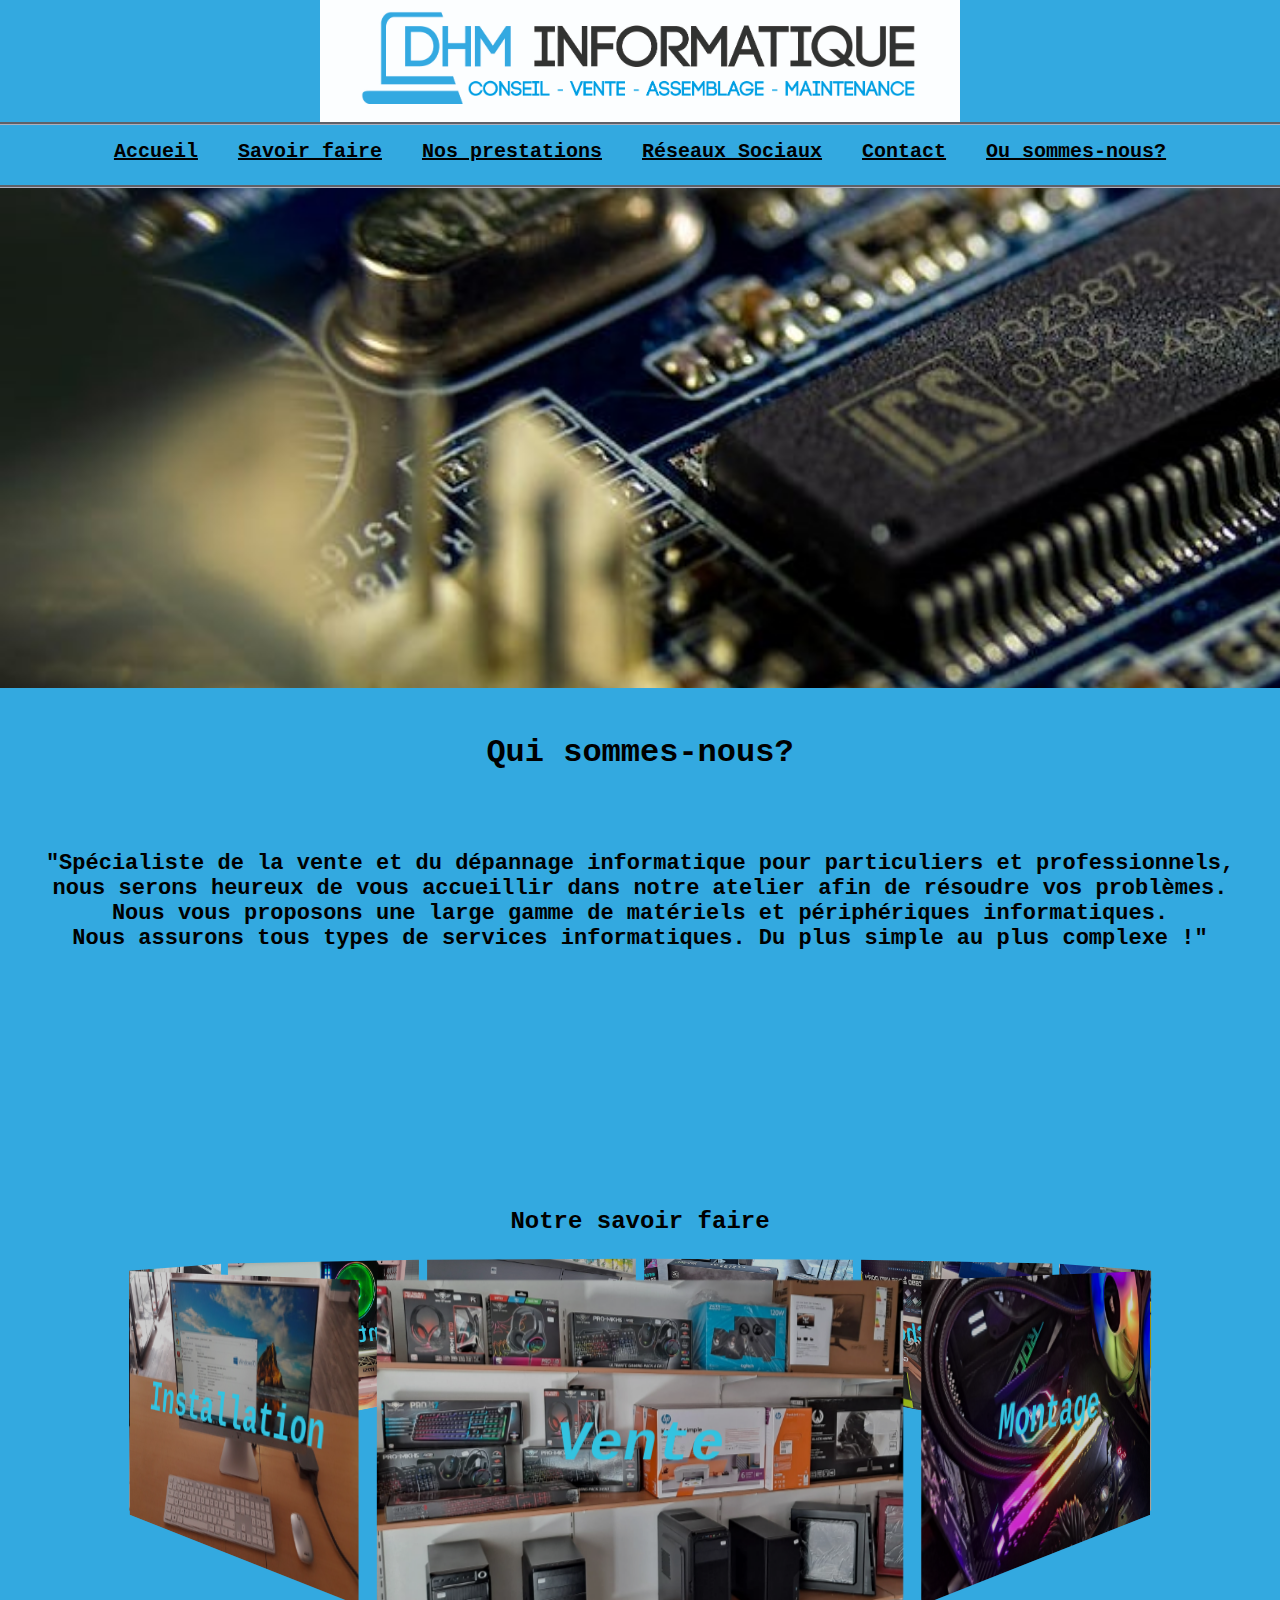
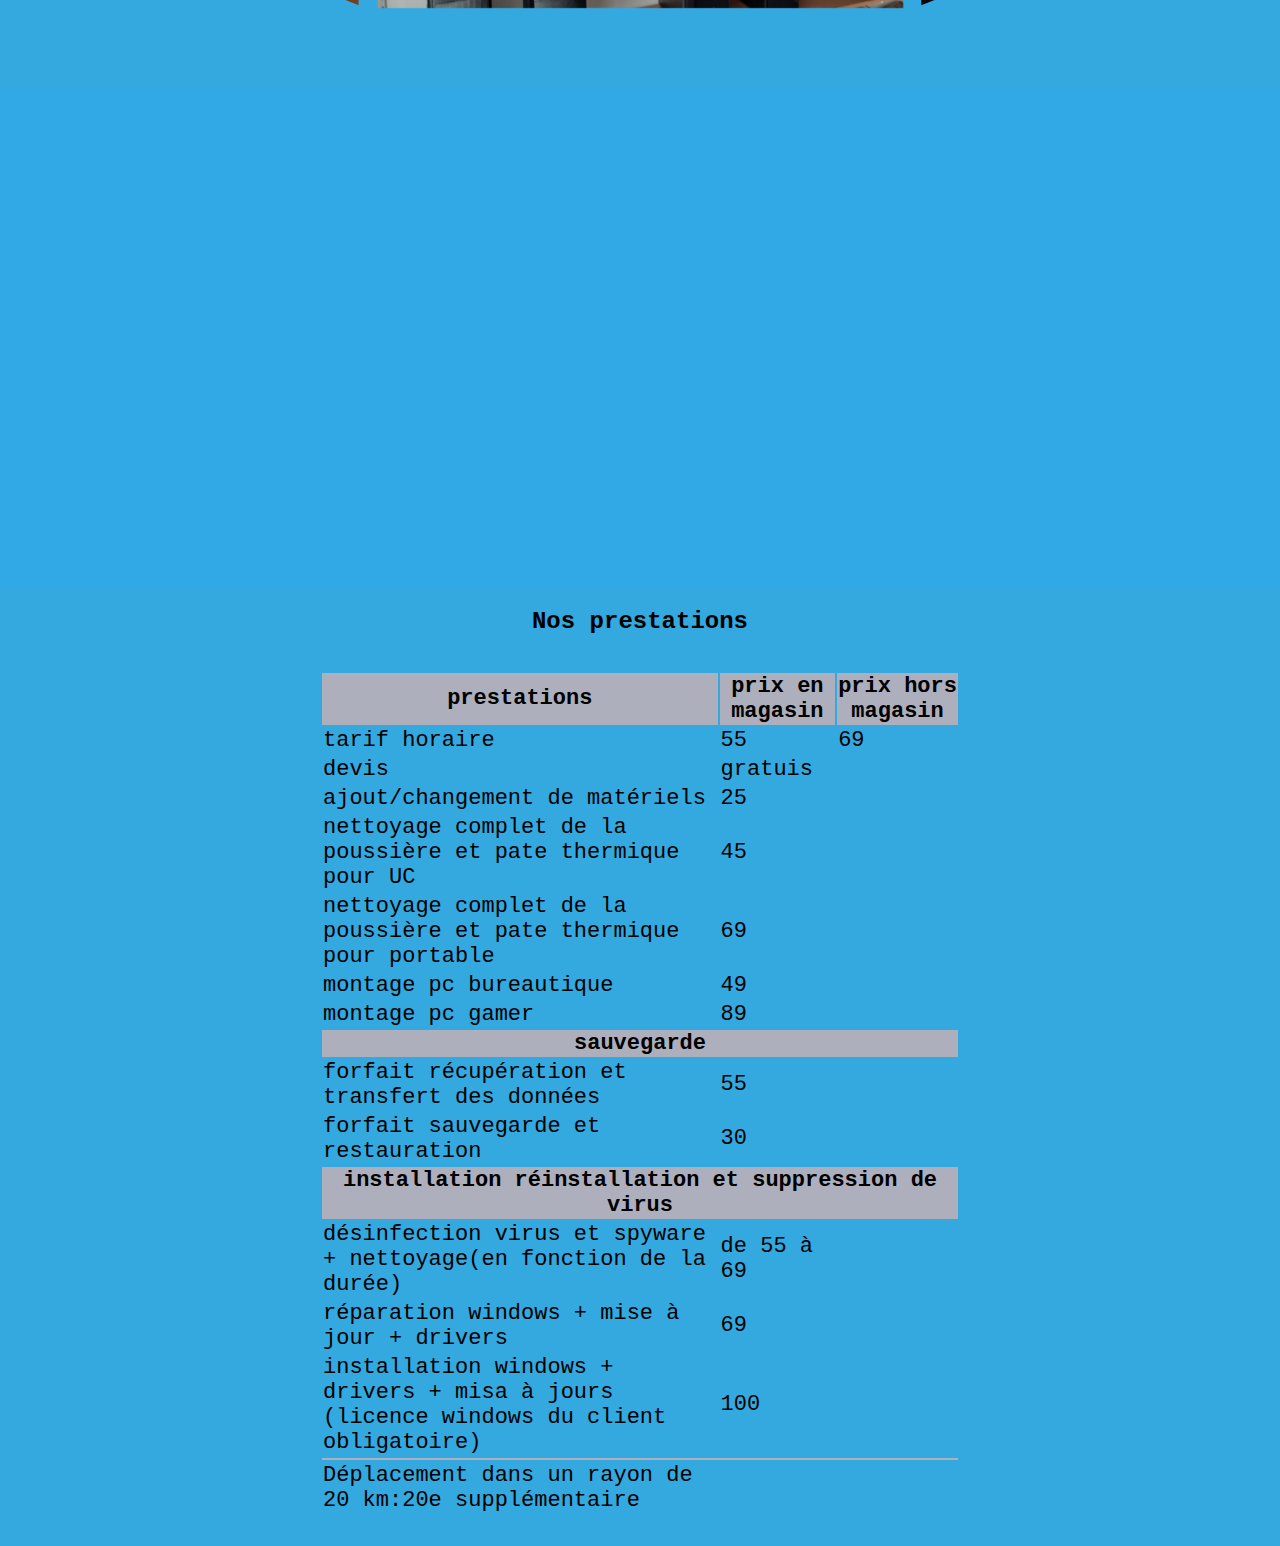
<file: DHM/index.html>
<!DOCTYPE html>
<html lang="en">

<head>
    <meta charset="UTF-8">
    <meta http-equiv="X-UA-Compatible" content="IE=edge">
    <meta name="viewport" content="width=device-width, initial-scale=1.0">
    <link rel="stylesheet" type="text/css" href="style3.css">
    <title>DHM informatique</title>
    <script src="https://code.jquery.com/jquery-1.8.3.min.js"></script>
</head>
<body>

<!--headerStart-->
    <header id="head">
        <img src="logo3.jpg" alt="" id="img">
        <menu id="menu" class="flex-container">
                <li><a href="#head"><strong>Accueil</strong></a></li>
                <li><a href="#creation"><strong>Savoir faire</strong></a></li>
                <li><a href="#tarif"><strong>Nos prestations</strong></a></li>
                <li class="map"><a href="https://www.facebook.com/dhminformatique" target="_blank"><strong>Réseaux Sociaux</strong></a>
                </li>
                <li class="map"><a href=""><strong>Contact</strong></a>
                    <div class="infobulle">
                        <p><strong>Mail:<a href="mailto:contact@dhminformatique.fr">contact@dhminformatique.fr</a><br>Tel:<a
                                href="tel:+33557253201">05 57 25 32 01</a></strong><br>
                        </p>
                    </div>
                </li>
                <li class="map"><a href=""><strong>Ou sommes-nous?</strong></a>
                    <div class="infobulle">
                        <iframe
                                src="https://www.google.com/maps/embed?pb=!1m14!1m8!1m3!1d11301.914924162655!2d-0.2439455!3d44.9135992!3m2!1i1024!2i768!4f13.1!3m3!1m2!1s0x0%3A0xabae4f1074f6c843!2sDHM%20INFORMATIQUE!5e0!3m2!1sfr!2sfr!4v1671721746368!5m2!1sfr!2sfr"
                                width="500" height="300" style="border:0;" allowfullscreen="" loading="lazy"
                                referrerpolicy="no-referrer-when-downgrade"></iframe>
                    </div>
                </li>
        </menu>
    </header>
<!--headerEnd-->

<!--blocImg-->
<div id="img-a"></div>
<!--blocImgEnd-->

<!--blocAccueil-->
    <section id="accueil">
        <h1>Qui sommes-nous?</h1>
        <div>
            <div id="presentation">
                <p><strong>"Spécialiste de la vente et du dépannage informatique pour particuliers et
                    professionnels,<br>
                    nous serons heureux de vous accueillir dans notre atelier afin de résoudre vos problèmes.<br>
                    Nous vous proposons une large gamme de matériels et périphériques informatiques.<br>
                    Nous assurons tous types de services informatiques. Du plus simple au plus complexe !"</strong>
                </p>
            </div>
        </div>
    </section>
<!--BlocAccueil End-->

<!--blocCarousel-->
    <section id="creation">
        <h2>Notre savoir faire</h2>
        <div class="container">
            <div class="carousel">
                <div class="carousel__face"><span>Vente</span></div>
                <div class="carousel__face"><span>Montage</span></div>
                <div class="carousel__face"><span>Produit Divers</span></div>
                <div class="carousel__face"><span>Avec du Choix</span></div>
                <div class="carousel__face"><span>et Sur Mesure</span></div>
                <div class="carousel__face"><span>Vente Portable</span></div>
                <div class="carousel__face"><span>Entretiens</span></div>
                <div class="carousel__face"><span>Préparation</span></div>
                <div class="carousel__face"><span>Installation </span></div>
            </div>
        </div>
    </section>
<!--blocCarouselEnd-->

<!--blocImg-->
    <div style="background-color: #31A9E6;" id="img-b"><!--<img src="background/cm.jpg" alt="" id="img-b">*/--></div>
<!--blocImgEnd-->

<!--blocTable-->
    <section id="tarif">
        <h2>Nos prestations</h2><br><br>
        <table>
            <thead>
            <tr>
                <th colspan="1">prestations</th>
                <th>prix en magasin</th>
                <th>prix hors magasin</th>
            </tr>
            <tr class="tr-bold">
                <td>tarif horaire</td>
                <td class="prix">55</td>
                <td class="prix">69</td>
            </tr>
            <tr class="tr-bold">
                <td>devis</td>
                <td class="prix">gratuis</td>
            </tr>
            <tr class="tr-bold">
                <td>ajout/changement de matériels</td>
                <td class="prix">25</td>
            </tr>
            <tr class="tr-bold">
                <td>nettoyage complet de la poussière et pate thermique pour UC</td>
                <td class="prix">45</td>
            </tr>
            <tr class="tr-bold">
                <td>nettoyage complet de la poussière et pate thermique pour portable</td>
                <td class="prix">69</td>
            </tr>
            <tr class="tr-bold">
                <td>montage pc bureautique</td>
                <td class="prix">49</td>
            </tr>
            <tr class="tr-bold">
                <td>montage pc gamer</td>
                <td class="prix">89</td>
            </tr>
            <tr>
                <th colspan="3">sauvegarde</th>
            </tr>
            <tr class="tr-bold">
                <td>forfait récupération et transfert des données</td>
                <td class="prix">55</td>
            </tr>
            <tr class="tr-bold">
                <td>forfait sauvegarde et restauration</td>
                <td class="prix">30</td>
            </tr>
            <tr>
                <th colspan="3">installation réinstallation et suppression de virus</th>
            </tr>
            <tr class="tr-bold">
                <td>désinfection virus et spyware + nettoyage(en fonction de la durée)</td>
                <td class="prix">de 55 à 69</td>
            </tr>
            <tr class="tr-bold">
                <td>réparation windows + mise à jour + drivers</td>
                <td class="prix">69</td>
            </tr>
            <tr class="tr-bold">
                <td>installation windows + drivers + misa à jours (licence windows du client obligatoire)
                </td>
                <td class="prix">100</td>
            </tr>
            <tr>
                <th colspan="3"></th>
            </tr>
            <tr>
                <td>Déplacement dans un rayon de 20 km:20e supplémentaire</td>
            </tr>
            </thead>
        </table>
    </section>
<!--blocTableEnd-->
<script>
    $(window).scroll(function () {
        let scroll = $(window).scrollTop();
        if (scroll >= 200) {
            $("#menu").addClass("fixed");
        } else {
            $("#menu").removeClass("fixed");
        }
    });

</script>

</body>
</html>
</file>
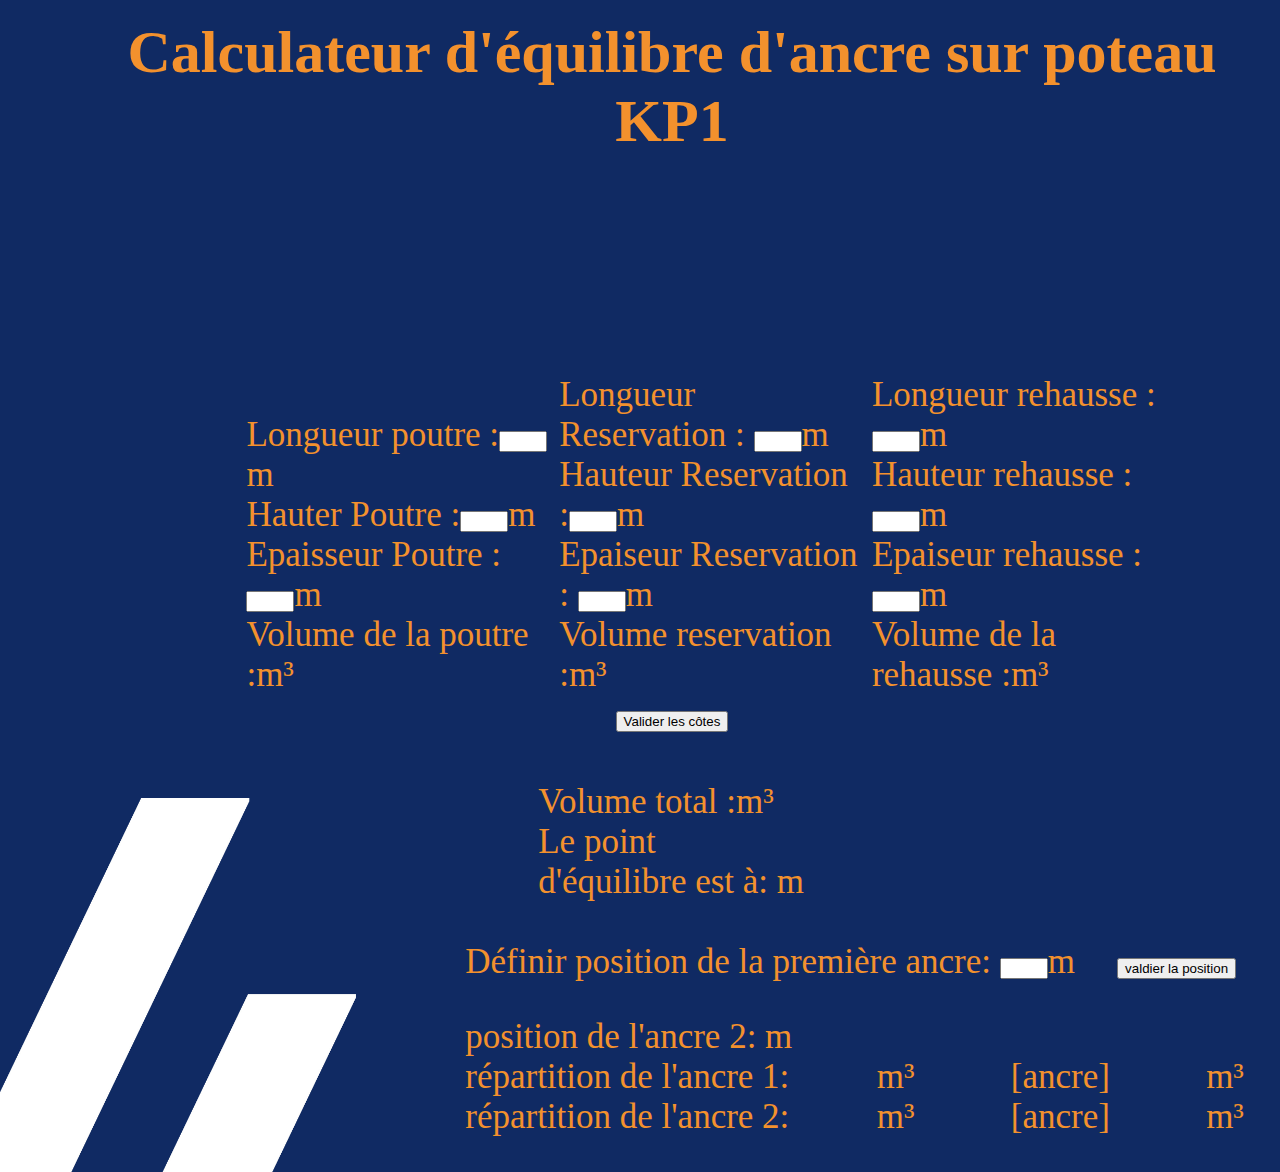
<file: KP1 script/Script_test_kp1_v2.html>
<!DOCTYPE html>
<html lang="fr">

<head>
    <meta charset="UTF-8">
    <meta http-equiv="X-UA-Compatible" content="IE=edge">
    <meta name="viewport" content="width=device-width, initial-scale=1.0">
    <title>Script-KP1</title>
    <style>
        body {
            background-image: url('KP1_FOND_ECRAN.jpg');
            background-size: cover;
            background-repeat: no-repeat;
            background-color: #102A63;
            width: 95%;
            margin: 0;
            padding-left: 5%;
        }

        form {
            color: #F3912D;
            font-size: 35px
        }

        h1 {
            font-size: 60px;
            color: #F3912D;
            margin-top: 1.5%;
            margin-bottom: 4%;
            margin-left: auto;
            margin-right: auto;
            text-align: center;
        }


        #Poutre {
            width: 25%;
            margin-left: 15%;
            display: inline-block;
        }

        #Reservation {
            width: 25%;
            margin: auto;
            display: inline-block;
        }

        #Rehausse {
            margin: auto;
            width: 25%;
            display: inline-block;
        }

        #FormulaireP {
            margin-top: 18%;
            margin-bottom: 0%;
        }

        #FormulaireA {
            margin-left: 33%;
        }

        #resultat {
            width: 22%;
            height: 12%;
            margin: auto;
        }

        #valid {
            margin: 50px;
            margin-top: 10px;
        }

        #calcule {
            position: absolute;
            margin-top: 0px;
        }

        #verif {
            z-index: inherit;
            margin-top: 0px;
        }

        .marge {
            margin-left: 2.5em;
        }
    </style>

    <script type="text/javascript">

        function volume() {
            /*Initialisation des Variables à partir du formulaire*/

            /*déclaration variable Poutre*/
            poutre_Long = poutreLong.value;
            poutre_Haut = poutreHaut.value;
            poutre_Epais = poutreEpais.value;
            volume_Poutre = poutre_Long * poutre_Haut * poutre_Epais;
            document.getElementById("volume_Poutre").innerHTML = volume_Poutre.toFixed(2);
            /*déclaration variable Reservation*/
            reser_Long = reserLong.value;
            reser_Haut = reserHaut.value;
            reser_Epais = reserEpais.value;
            volume_Reser = reser_Long * reser_Haut * reser_Epais;
            document.getElementById("volume_Reser").innerHTML = volume_Reser.toFixed(2);
            /*déclaration variable Rehausse*/
            rehaus_Long = rehausLong.value;
            rehaus_Haut = rehausHaut.value;
            rehaus_Epais = rehausEpais.value;
            volume_Rehaus = rehaus_Long * rehaus_Haut * rehaus_Epais;
            document.getElementById("volume_Rehaus").innerHTML = volume_Rehaus.toFixed(2);
            /*volume Total de la poutre*/
            volume_Total = volume_Poutre - volume_Reser + volume_Rehaus;
            document.getElementById("volume_Total").innerHTML = volume_Total.toFixed(2);
            /*calcule point d'équilibre de la poutre*/
            point_Equilibre1 = (volume_Total / 2) / (poutre_Epais * poutre_Haut);
            document.getElementById("point_Equilibre1").innerHTML = point_Equilibre1.toFixed(2);
        }
        function ancrageresa() {
            /*déclaration variable de la position de l'ancre1*/
            distance_Ancre1 = distanceAncre1.value;
            document.getElementById("distance_Ancre1").innerHTML = distance_Ancre1;

            /* calcule de la position de l'ancre 2*/
            point_Equilibre2 = poutre_Long - point_Equilibre1;
            document.getElementById("point_Equilibre2").innerHTML = point_Equilibre2.toFixed(2);
            longueur2 = point_Equilibre2 - distance_Ancre1;
            document.getElementById("longueur2").innerHTML = longueur2.toFixed(2);
            volume_Distance_Ancre1 = longueur2 * poutre_Epais * poutre_Haut;
            document.getElementById("volume_Distance_Ancre1").innerHTML = volume_Distance_Ancre1.toFixed(2);
            volume_Distance_Ancre2 = (volume_Total / 2) - volume_Distance_Ancre1;
            document.getElementById("volume_Distance_Ancre2").innerHTML = volume_Distance_Ancre2.toFixed(2);

            /*résultat de la position de l'ancre2*/
            distanceAncre2 = volume_Distance_Ancre2 / (poutre_Haut * poutre_Epais);
            document.getElementById("distanceAncre2").innerHTML = distanceAncre2.toFixed(2);

            /*Vérifiction de la répartition des masses*/
            verification1 = point_Equilibre1 - distanceAncre2;
            document.getElementById("verification1").innerHTML = verification1.toFixed(2);
            verification2 = verification1 * poutre_Haut * poutre_Epais
            document.getElementById("verification2").innerHTML = verification2.toFixed(2);
            verification3 = (volume_Total / 2) - verification2
            document.getElementById("verification3").innerHTML = verification3.toFixed(2);

        }
    </script>
</head>

<body>
    <h1>Calculateur d'équilibre d'ancre sur poteau KP1</h1>
    <!-- Formulaire de saisie des variables -->
    <form id="FormulaireP">
        <!-- ici les saisies de la poutre-->
        <div id="Poutre">
            Longueur poutre :<input type="text" id="poutreLong" style="width: 40px" />m</br>
            Hauter Poutre :<input type="text" id="poutreHaut" style="width: 40px" />m</br>
            Epaisseur Poutre : <input type="text" id="poutreEpais" style="width: 40px" />m</br>
            Volume de la poutre :<div id="volume_Poutre" style="display:inline"></div>m&#xB3;
        </div>
        <!--ici les saisies de la réservation-->
        <div id="Reservation">
            Longueur Reservation : <input type="text" id="reserLong" style="width: 40px" />m</br>
            Hauteur Reservation :<input type="text" id="reserHaut" style="width: 40px" />m</br>
            Epaiseur Reservation : <input type="text" id="reserEpais" style="width: 40px" />m</br>
            Volume reservation :<div id="volume_Reser" style="display:inline"></div>m&#xB3;
        </div>
        <!-- ici les saisies de la rehausse-->
        <div id="Rehausse">
            Longueur rehausse : <input type="text" id="rehausLong" style="width: 40px" />m</br>
            Hauteur rehausse :<input type="text" id="rehausHaut" style="width: 40px" />m</br>
            Epaiseur rehausse : <input type="text" id="rehausEpais" style="width: 40px" />m</br>
            Volume de la rehausse :<div id="volume_Rehaus" style="display:inline"></div>m&#xB3;
        </div>
        <!--ici le bouton de validation des variables-->
        <center><input id="valid" type="button" value="Valider les côtes" onclick="volume()"></center>
        <!-- le résultat de l'étape de cacule volume-->
        <div id="resultat">
            Volume total :<div id="volume_Total" style="display:inline"></div>m&#xB3;</br>
            Le point d'équilibre est à: <div id="point_Equilibre1" style="display:inline"></div>m</br></br>
        </div>
    </form>

    <!--formulaire de calcule des positions des ancres-->
    <form id="FormulaireA">
        Définir position de la première ancre: <input type="text" id="distanceAncre1" style="width: 40px" />m
        <input type="button" value="valdier la position" onclick="ancrageresa()" class="marge">
        <p id="calcule" style="visibility:hidden">
            Postion enregistré:<span id="distance_Ancre1" style="display:inline"></span>m</br>
            calcule du point d'équilibre: <span id="point_Equilibre2" style="display:inline"></span>m</br>
            calcule longueur2: <span id="longueur2" style="display:inline"></span>m</br>
            Vérifition de la longueur2: <span id="verification1" style="display:inline"></span>m
        </p>
        <p id="vérif">
            position de l'ancre 2: <span id="distanceAncre2" style="display:inline"></span>m</br>
            répartition de l'ancre 1:<span id="volume_Distance_Ancre2" class="marge"></span>m&#xB3
            <span class="marge">[ancre]</span>
            <span id="volume_Distance_Ancre1" class="marge" style="display:inline"></span>m&#xB3</br>
            répartition de l'ancre 2:<span id="verification2" class="marge" style="display:inline"></span>m&#xB3
            <span class="marge">[ancre]</span>
            <span id="verification3" class="marge" style="display:inline"></span>m&#xB3</br>
        </p>
    </form>
</body>

</html>
</file>
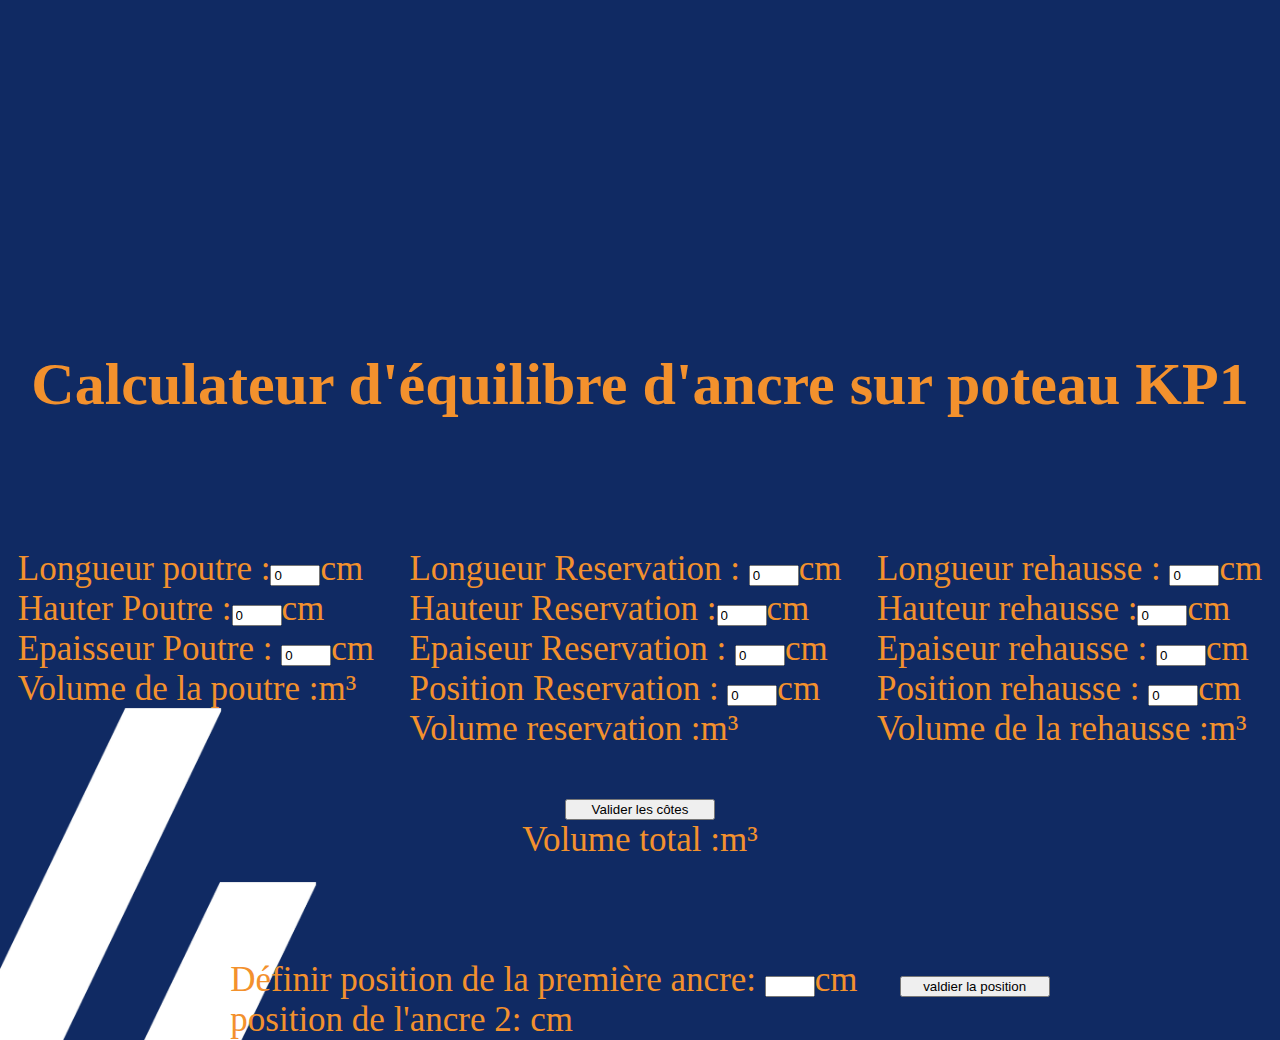
<file: KP1 script/Script_test_kp1_v3.html>
<!DOCTYPE html>
<html lang="fr">
<head>
    <meta charset="UTF-8">
    <meta http-equiv="X-UA-Compatible" content="IE=edge">
    <meta name="viewport" content="width=device-width, initial-scale=1.0">
    <title>Script-KP1</title>
    <link rel="stylesheet" href="style.css">
    <script type="text/javascript">

        function volume() {
            /*Initialisation des Variables à partir du formulaire*/

            /*déclaration variable Poutre*/
            const poutre_Long = poutreLong.value;
            const poutre_Haut = poutreHaut.value;
            const poutre_Epais = poutreEpais.value;
            const volume_Poutre = poutre_Long * poutre_Haut * poutre_Epais;
            document.getElementById("volume_Poutre").innerHTML = (volume_Poutre / 1000000).toFixed(2);
            /*déclaration variable Reservation*/
            const reser_Long = reserLong.value;
            const reser_Haut = reserHaut.value;
            const reser_Epais = reserEpais.value;
            const reser_posi = positionReser.value;
            const volume_Reser = reser_Long * reser_Haut * reser_Epais;
            document.getElementById("volume_Reser").innerHTML = (volume_Reser / 1000000).toFixed(2);
            /*déclaration variable Rehausse*/
            const rehaus_Long = rehausLong.value;
            const rehaus_Haut = rehausHaut.value;
            const rehaus_Epais = rehausEpais.value;
            const rehaus_posi = positionRehaus.value;
            const volume_Rehaus = rehaus_Long * rehaus_Haut * rehaus_Epais;
            document.getElementById("volume_Rehaus").innerHTML = (volume_Rehaus / 100000).toFixed(2);
            /*volume Total de la poutre*/
            const volume_Total = volume_Poutre - volume_Reser + volume_Rehaus;
            document.getElementById("volume_Total").innerHTML = (volume_Total / 1000000).toFixed(2);
            /*déclaration variable centre gravité de la poutre*/
            const surface1 = ((poutre_Long - reser_Long) * poutre_Haut);
            console.log(`surface1 = (${poutre_Long}-${reser_Long})x${poutre_Haut} = ${surface1}`)
            const xg1 = ((poutre_Long - reser_Long) / 2);
            console.log(`xg1 = ${poutre_Long}-${reser_Long} = ${xg1}`);
            const yg1 = (poutre_Haut / 2);
            console.log(`yg1 = ${poutre_Haut}/2 = ${yg1}`);
            const Sxg1 = (surface1 * xg1);
            console.log(`Sxg1 = ${surface1}x${xg1} = ${Sxg1}`);
            const Syg1 = (surface1 * yg1);
            console.log(`Syg1 = ${surface1}x${yg1} = ${Syg1}`);
            const surface2 = ((poutre_Haut - reser_Haut) * reser_Long);
            console.log(`surface2 = (${poutre_Haut}-${reser_Haut})x${reser_Long} = ${surface2}`)
            const xg2 = (parseFloat(reser_Long) / 2 + parseFloat(reser_posi));
            console.log(`xg2= ${reser_Long}/2 + ${reser_posi} = ${xg2}`);
            const yg2 = ((parseFloat(poutre_Haut) - parseFloat(reser_Haut)) / 2 + parseFloat(reser_Haut));
            console.log(`yg2 = (${poutre_Haut}-${reser_Haut})/2+${reser_Haut} = ${yg2}`);
            const Sxg2 = (surface2 * xg2);
            console.log(`Sxg2 = ${surface2}x${xg2} = ${Sxg2}`);
            const Syg2 = (surface2 * yg2);
            console.log(`Syg2 = ${surface2}x${yg2} = ${Syg2}`);
            const surface3 = (rehaus_Haut * rehaus_Long);
            console.log(`surface3 = ${rehaus_Haut}x${rehaus_Long} = ${surface3}`)
            const xg3 = (parseFloat(rehaus_Long) / 2 + parseFloat(rehaus_posi));
            console.log(`xg3 = ${rehaus_Long} / 2= ${xg3}`);
            const yg3 = (rehaus_Haut / 2);
            console.log(`yg3 = ${rehaus_Haut}/2 = ${yg3}`);
            const Sxg3 = (surface3 * xg3);
            console.log(`Sxg3 = ${surface3}x${xg3} = ${Sxg3}`);
            const Syg3 = (surface3 * yg3);
            console.log(`Syg3 = ${surface3}x${yg3} = ${Syg3}`);
            surfacei = parseFloat(surface1) + parseFloat(surface2) + parseFloat(surface3);
            console.log(`surfacei = ${surface1}+ ${surface2}+${surface3} = ${surfacei}`);
            xgi = parseFloat(Sxg1) + parseFloat(Sxg2) + parseFloat(Sxg3);
            console.log(`xgi = ${Sxg1}+${Sxg2}+${Sxg3} = ${xgi}`);
            ygi = parseFloat(Syg1) + parseFloat(Syg2) + parseFloat(Syg3);
            console.log(`ygi= ${Syg1}+${Syg2}+${Syg3} = ${ygi}`);
        }
        function ancrageresa() {

            /*déclaration variable de la position de l'ancre1*/
            const distance_Ancre1 = distanceAncre1.value;
            /* calcule du centre de gravité*/
            const centreGx = (xgi / surfacei);
            console.log(`centreGx = ${xgi}/${surfacei} = ${centreGx}`)
            const centreGy = (ygi / surfacei);
            console.log(`centreGy = ${ygi}/${surfacei} = ${centreGy}`)
            /*résultat de la position de l'ancre2*/
            const distance_Ancre2 = centreGx - (poutre_Long - distance_Ancre1 - centreGx);
            document.getElementById("distanceAncre2").innerHTML = distance_Ancre2;
            console.log(`distance_Ancre2 = ${poutre_Long}-${distance_Ancre1}-${centreGx} = ${distance_Ancre2}`)

        }
    </script>
</head>
<body>
        <main>
            <h1>Calculateur d'équilibre d'ancre sur poteau KP1</h1>
                                                   <!-- Formulaire de saisie des variables -->
                    <form id="FormulaireP">
                                                        <!-- ici les saisies de la poutre-->
                        <div id="Poutre">
                            <div><label for="poutreLong">Longueur poutre :</label><input value="0" type="text" id="poutreLong"/>cm</div>
                           <div><label for="poutreHaut">Hauter Poutre :</label><input value="0" type="text" id="poutreHaut"/>cm</div>
                            <div><label for="poutreEpais">Epaisseur Poutre : </label><input value="0" type="text" id="poutreEpais"/>cm</div>
                            Volume de la poutre :<span id="volume_Poutre" style="display:inline"></span>m&#xB3;
                        </div>
                                                    <!--ici les saisies de la réservation-->
                        <div id="Reservation">
                            <label for="reserLong">Longueur Reservation : </label><input value="0" type="text" id="reserLong"/>cm</br>
                            <label for="reserHaut">Hauteur Reservation :</label><input value="0" type="text" id="reserHaut"/>cm</br>
                            <label for="reserEpais">Epaiseur Reservation : </label><input value="0" type="text" id="reserEpais"/>cm</br>
                            <label for="positionReser">Position Reservation : </label><input value="0" type="text" id="positionReser"/>cm</br>
                            Volume reservation :<span id="volume_Reser" style="display:inline"></span>m&#xB3;
                        </div>
                                                        <!-- ici les saisies de la rehausse-->
                        <div id="Rehausse">
                            <label for="rehausLong">Longueur rehausse : </label><input value="0" type="text" id="rehausLong"/>cm</br>
                            <label for="rehausHaut">Hauteur rehausse :</label><input value="0" type="text" id="rehausHaut"/>cm</br>
                            <label for="rehausEpais">Epaiseur rehausse : </label><input value="0" type="text" id="rehausEpais"/>cm</br>
                            <label for="positionRehaus">Position rehausse : </label><input value="0" type="text" id="positionRehaus"/>cm</br>
                            Volume de la rehausse :<span id="volume_Rehaus" style="display:inline"></span>m&#xB3;
                        </div>
                    </form>
                                                <!--ici le bouton de validation des variables-->
                                                <!-- le résultat de l'étape de cacule volume-->
                    <div id="resultat">
                        <input id="valid" type="button" value="Valider les côtes" onclick="volume()">
                        <p>Volume total :<span id="volume_Total"></span>m³</p>
                    </div>
                                        <!--formulaire de calcule des positions des ancres-->
                    <form id="FormulaireA">
                        Définir position de la première ancre: <input type="text" id="distanceAncre1"/>cm
                        <input type="button" value="valdier la position" onclick="ancrageresa()" class="marge"></br>
                        position de l'ancre 2: <span id="distanceAncre2" style="display:inline"></span> cm
                    </form>
        </main>
</body>

</html>
</file>
<file: DHM/style3.css>
/*tagBalise*/
*{
    box-sizing: border-box;
    margin: 0;
}
body{
    font-family: 'Courier New', Courier, monospace;
    background-color: rgb(51, 169, 224);
    z-index: 1;
}
header{
    width: 100%;
}
menu{
    background-color: rgb(51, 169, 224);;
    padding: 0;
    font-size: 30px;
    border: groove #adafbc;
    border-right:none;
    border-left: none;
}
ul{
    padding: 0;
}
li{
    list-style: none;
    border-radius: 10px;
    margin-left: 20px;
    margin-right: 20px;
    padding-top: 15px;
    height: 60px;
}
li:hover{
    background-color: lightgoldenrodyellow;
}
a{
    color: black;
    width: 100%;
}
p{
    text-align: center;
    margin: auto;
}
h1{
    width: 50%;
    margin: auto;
    text-align: center;
    padding-top: 20px;
}
h2{
    width: 50%;
    margin: auto;
    text-align: center;
    padding-top: 20px
}
h3{
    width: 50%;
    margin: auto;
    text-align: center;
    padding-top: 20px
}
table{
    width: 50%;
    margin: auto;
    font-size: 22px;
    background-color: rgb(51, 169, 224);
}
th{
    background-color: #adafbc;
}

/*tafId*/
#img{
    display: flex;
    justify-content: center;
    width: 50%;
    margin: auto;
}
#img-a{
    width: 100%;
    height: 500px;
    background-image: url(background/cm1.jpeg);
    background-repeat: no-repeat;
    background-size: cover;
    background-attachment: fixed;
}
#accueil{
    width: 100%;
    padding-top: 2%;
    height: 300px;
    background: rgb(51, 169, 224) -moz-linear-gradient(rgb(51, 169, 224), white);
}
#presentation{
    margin: 80px auto 100px;
    height: 200px;
    font-size: 22px;
}
#creation{
    padding-top: 200px;
    height: 700px;
    background: white -moz-linear-gradient(white, rgb(51, 169, 224));
}
#img-b{
    width: 100%;
    height: 500px;
    background-image: url(background/cm.jpg);
    background-repeat: no-repeat;
    background-size: cover;
    background-attachment: fixed;
}
#tarif{
    background-color: rgb(51, 169, 224);
    padding-bottom:30px ;

}

/*tagClass*/
.flex-container{
    display: flex;
    justify-content: center;
}
.infobulle{
    transform: scale(0);
    position: absolute;
    width:500px;
    background-color: lightgoldenrodyellow;
    border-style: ridge;
    border-radius:5px ;
    border-color: black;
    font-size: 20px;
}
.infobulle::before{
    content: '';
    position: absolute;
    border-bottom: 8px solid transparent;
    border-left: 8px solid transparent;
    border-right: 8px solid transparent;
}
.map:hover >.infobulle{
    transform: scale(1);
}
.tr-bold:hover{
    background-color: #adafbc;
    font-weight: bold;
    transform: scale(1.05,1.05);
    transition-duration: 0.3s;
}

/*Carousel*//*Carousel*//*Carousel*//*Carousel*//*Carousel*//*Carousel*/
.container {
    position: relative;
    width: 320px;
    margin: 10px auto 0 auto;
    perspective: 1000px;
}
.carousel {
    position: absolute;
    width: 100%;
    height: 100%;
    transform-style: preserve-3d;
    animation: rotate360 30s infinite forwards linear;
}
.carousel__face {
    position: absolute;
    width: 300px;
    height: 187px;
    top: 20px;
    left: 10px;
    right: 10px;
    background-size: cover;
    box-shadow:inset 0 0 0 2000px rgba(0,0,0,0.2);
    display: flex;
}
span {
    margin: auto;
    font-size: 2rem;
    font-weight: bold;
    font-style: italic;
    color: rgb(51, 195, 224);
}
.carousel__face:nth-child(1) {
    background-image: url("photo/photo9.jpg");
    transform: rotateY(  0deg) translateZ(430px); }
.carousel__face:nth-child(2) {
    background-image: url("photo/photo10.jpg");
    transform: rotateY( 40deg) translateZ(430px); }
.carousel__face:nth-child(3) {
    background-image: url("photo/photo8.jpg");
    transform: rotateY( 80deg) translateZ(430px); }
.carousel__face:nth-child(4) {
    background-image: url("photo/photo7.jpg");
    transform: rotateY(120deg) translateZ(430px); }
.carousel__face:nth-child(5) {
    background-image: url("photo/photo6.jpg");
    transform: rotateY(160deg) translateZ(430px); }
.carousel__face:nth-child(6) {
    background-image: url("photo/photo5.jpg");
    transform: rotateY(200deg) translateZ(430px); }
.carousel__face:nth-child(7) {
    background-image: url("photo/photo4.jpg");
    transform: rotateY(240deg) translateZ(430px); }
.carousel__face:nth-child(8) {
    background-image: url("photo/photo11.jpg");
    transform: rotateY(280deg) translateZ(430px); }
.carousel__face:nth-child(9) {
    background-image: url("photo/photo12.jpg");
    transform: rotateY(320deg) translateZ(430px); }
@keyframes rotate360 {
    from {
        transform: rotateY(0deg);
    }
    to {
        transform: rotateY(-360deg);
    }
}
/*fin carousel*/

/*tagResponsive*/
/*1440px*/
@media screen and (max-width: 1440px ) {
        menu{
            font-size: 20px;
        }
}
/*1440pxEnd*/

/*768px*/
@media screen and (max-width: 768px ) {
        menu{
        }
    li{
        margin: 0;
        padding: 0;
        display: flex;
        justify-content: center;
        align-items: center;
    }
    li a{
        text-align: center;
    }
    #creation .container{
        transform: scale(0.7);
    }
    #creation h2{
        font-size: 24px;
    }
    table{
        width: 90%;
    }
}
/*768pxEnd*/

/*425px*/
@media screen and (max-width: 425px) {
    menu li{
        width: 33%;
        height: auto;
        display: none;
        margin: auto;
        text-align: center;
    }
    li:hover{
        background-color: lightgoldenrodyellow; !important;
    }
    .map{
        display: initial;
        font-size: 18px;
        line-height: 1.1;
        letter-spacing: -0.078em;
        font-weight: 500;
    }
    .map:hover{
        background-color: lightgoldenrodyellow; !important;

    }
.infobulle{
    width: fit-content;
}
.map:hover >.infobulle{
    transform: scale(0.6);
}
.infobulle iframe{
    width: 195px;
}
h1{
    width: initial;
}
#presentation{
    font-size: 16px;
    line-height: 1.1;
    margin: 20px;
}
    #img-a{
            display: none;
        }
    #img-b{
        display: none;
    }
    #creation{
        height: auto ;
    }
    #creation{
        padding: initial;
    }
    #creation .container{
    transform: scale(0.35);
}
#creation h2{
    font-size: 24px;
}
#tarif{
    margin-top: 150px;
}
    table{
        font-size: 16px;
    }

}
/*425px*/
</file>
<file: KP1 script/style.css>
*{
    margin: 0;
    box-sizing: border-box;
}
body {
    background-image: url('KP1_FOND_ECRAN.jpg');
    background-size: cover;
    background-repeat: no-repeat;
    background-color: #102A63;
}

main{
    min-height: 100vh;
    padding-top: 350px;
}
form {
    color: #F3912D;
    font-size: 35px
}

h1 {
    font-size: 60px;
    color: #F3912D;
    margin: auto;
    text-align: center;
}
#FormulaireP {
    display: flex;
    flex-wrap: wrap;
    justify-content: space-around;
    align-items: flex-start;
    margin-top: 130px;
}

#FormulaireA {
    width: fit-content;
    margin: 100px auto auto;
}

#resultat {
    display: flex;
    flex-direction: column;
    align-items: center;
    width: 22%;
    height: 12%;
    margin: auto;
    color: #F3912D;
    font-size: 35px
}

#valid {
    margin:50px 10px 0;
}
form input{
    width: 50px;
}
input{
    width: 150px;
}
.marge{
    width: 150px;
}
#calcule {
    position: absolute;
    margin-top: 0;
}

#verif {
    z-index: inherit;
    margin-top: 0;
}

.marge {
    margin-left: 2.5em;
}

@media screen and (max-width:1440px){
main *{
}
}
</file>
